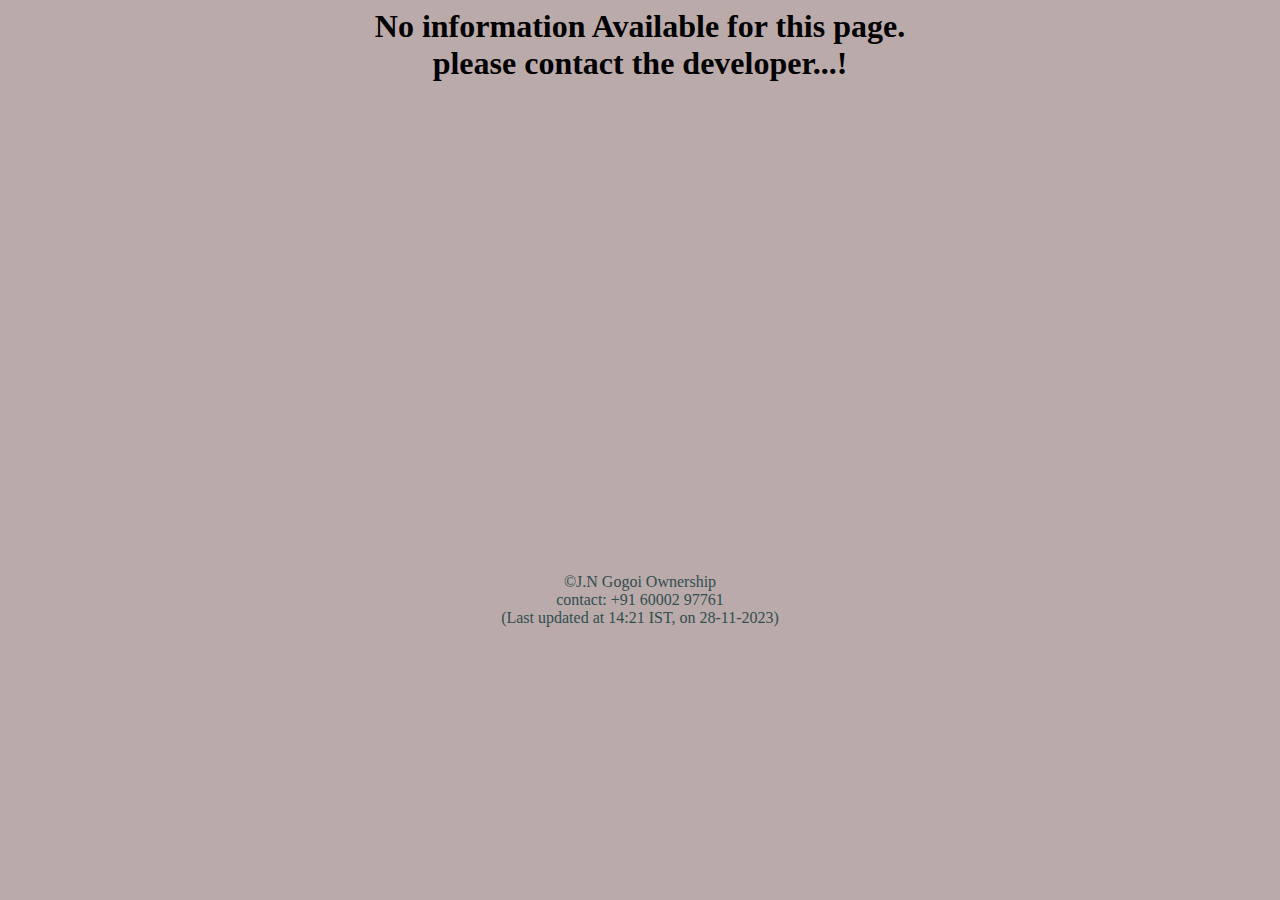
<file: archive.html>
<html lang="en">
<head>
    <meta charset="UTF-8">
    <meta name="viewport" content="width=device-width, initial-scale=1.0">
    <title>Archive-page </title>

    <style>
        h1{
            text-align: center;
        }
        footer{
    text-align: center;
    color: darkslategray;
    margin-top: 13cm;
  }
  body{
    background: #bbaaaa;
  }
    </style>
</head>

<!--Completed boilerplate-->

<body>
    <h1>No information Available for this page. <br>please contact the developer...!</h1>
</body>
<footer>&copy;J.N Gogoi Ownership <br>
    contact: +91 60002 97761 <br>
    (Last updated at 14:21 IST, on 28-11-2023)</footer>
</html>
</file>
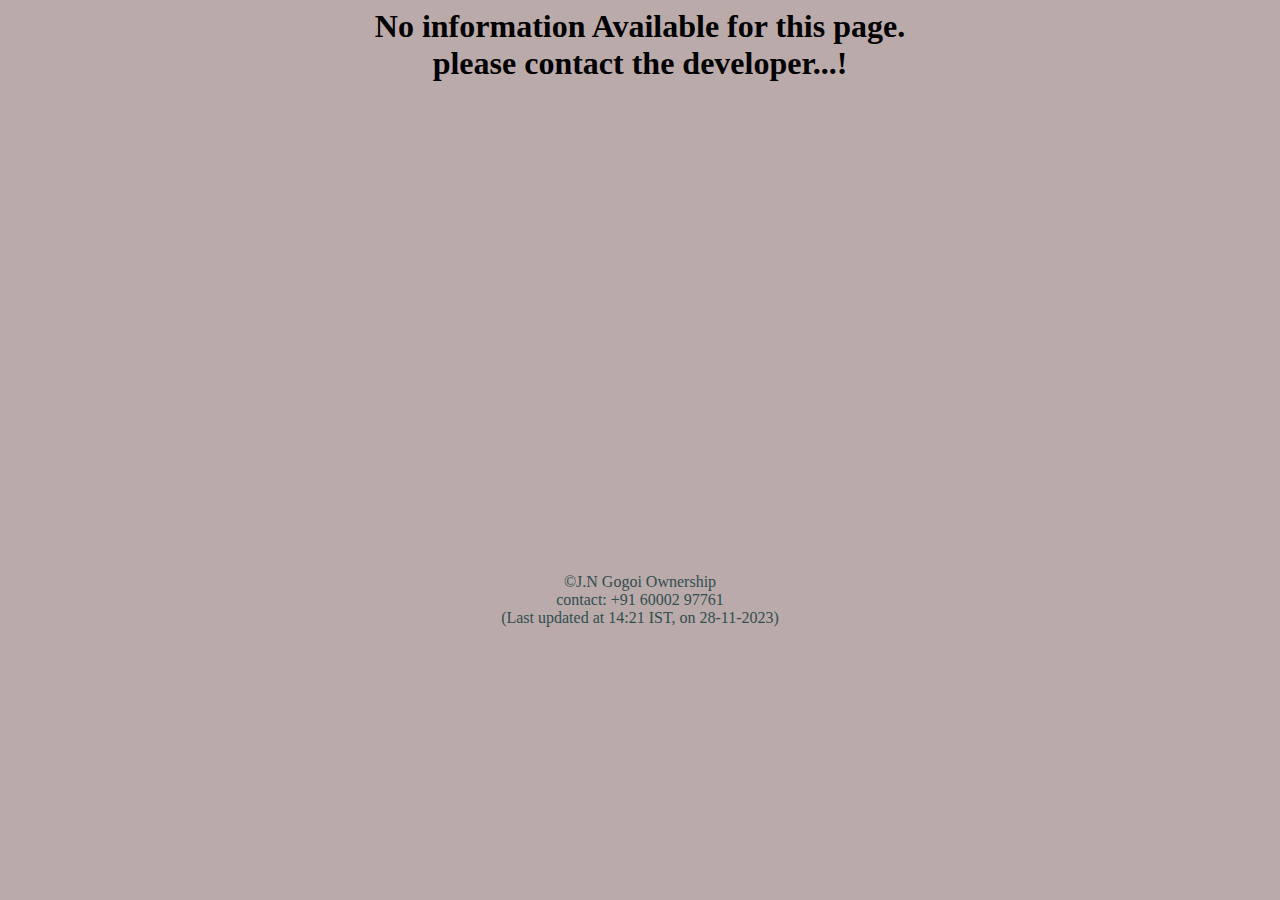
<file: contact.html>
<html lang="en">
<head>
    <meta charset="UTF-8">
    <meta name="viewport" content="width=device-width, initial-scale=1.0">
    <title> Contact-page</title>

    <style>
        h1{
            text-align: center;
        }
        footer{
    text-align: center;
    color: darkslategray;
    margin-top: 13cm;
  }
  body{
    background: #bbaaaa;
  }


    </style>
    <script src="java.js"></script>
</head>

<!--Completed boilerplate-->

<body>
    <h1>No information Available for this page. <br>please contact the developer...!</h1>
</body>
<footer>&copy;J.N Gogoi Ownership <br>
    contact: +91 60002 97761 <br>
    (Last updated at 14:21 IST, on 28-11-2023)</footer>
</html>
</file>
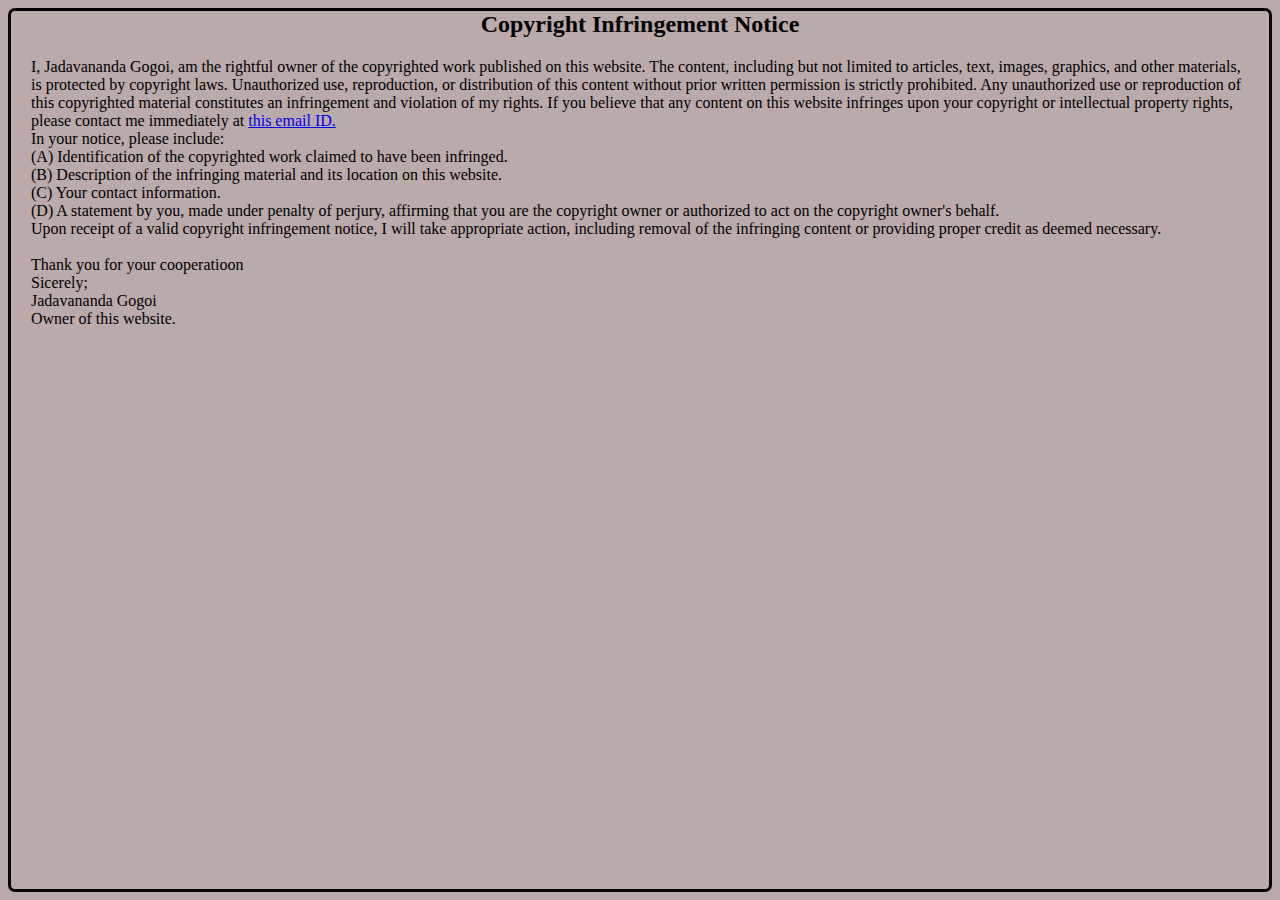
<file: declaration.html>
<html lang="en">
<head>
    <meta charset="UTF-8">
    <meta name="viewport" content="width=device-width, initial-scale=1.0">
    <title>Disclaimer</title>
    <style>
        h2{
            text-align: center;
        }
        p{
            margin: 20px;
            transition: background-color 0.3s;
        }
        body{
            border: 3px solid black;
            border-radius: 7px;
        }
        body{
    background: #bbaaaa;
  }
  .para:hover{
background-color: rgb(17, 95, 69);
color: whitesmoke;
  }
    </style>
</head>
<body>
    <h2>Copyright Infringement Notice</h2>
    <p class="para">
        

      I, Jadavananda Gogoi, am the rightful owner of the copyrighted work published on this website. The content, including but not limited to articles, text, images, graphics, and other materials, is protected by copyright laws.

Unauthorized use, reproduction, or distribution of this content without prior written permission is strictly prohibited. Any unauthorized use or reproduction of this copyrighted material constitutes an infringement and violation of my rights.

If you believe that any content on this website infringes upon your copyright or intellectual property rights, please contact me immediately at <a href="Jadavanandagogoi@gmail.com" target="_blank">this email ID. </a>

<br>In your notice, please include: <br>

(A) Identification of the copyrighted work claimed to have been infringed. <br>
(B) Description of the infringing material and its location on this website. <br>
(C) Your contact information. <br>
(D) A statement by you, made under penalty of perjury, affirming that you are the copyright owner or authorized to act on the copyright owner's behalf. <br> 
      Upon receipt of a valid copyright infringement notice, I will take appropriate action, including removal of the infringing content or providing proper credit as deemed necessary. <br>
<br>
      Thank you for your cooperatioon <br>
      Sicerely; <br>
      Jadavananda Gogoi <br>
      Owner of this website. <br>
    </p>
</body>
</html>
</file>
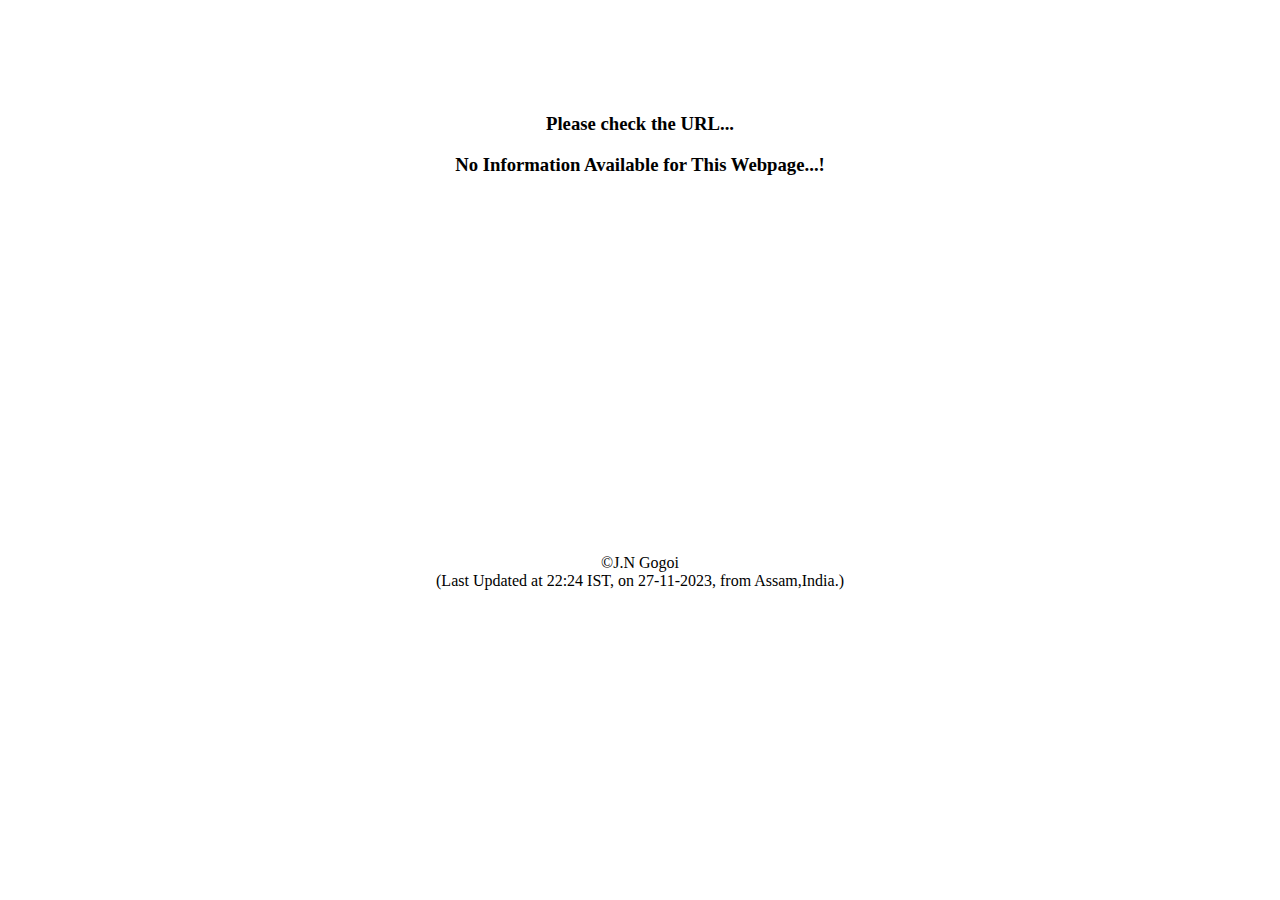
<file: mughal empire.html>
<html lang="en">
<head>
    <meta charset="UTF-8">
    <meta name="viewport" content="width=device-width, initial-scale=1.0">
    <title>History/Decline of Mughal Empire</title>
    <style>
       h3{
        text-align: center;
       
       }
       footer{
        text-align: center;
        margin-top: 10cm;
       }
       .Alert{
        margin-top: 3cm;
       }
    </style>
</head>
<body>
    <h3 class="Alert">Please check the URL...</h3>
    <h3>No Information Available for This Webpage...!</h3>
    
</body>
<footer> &copy;J.N Gogoi <br>
    (Last Updated at 22:24 IST, on 27-11-2023, from Assam,India.)
</footer>
</html>
</file>
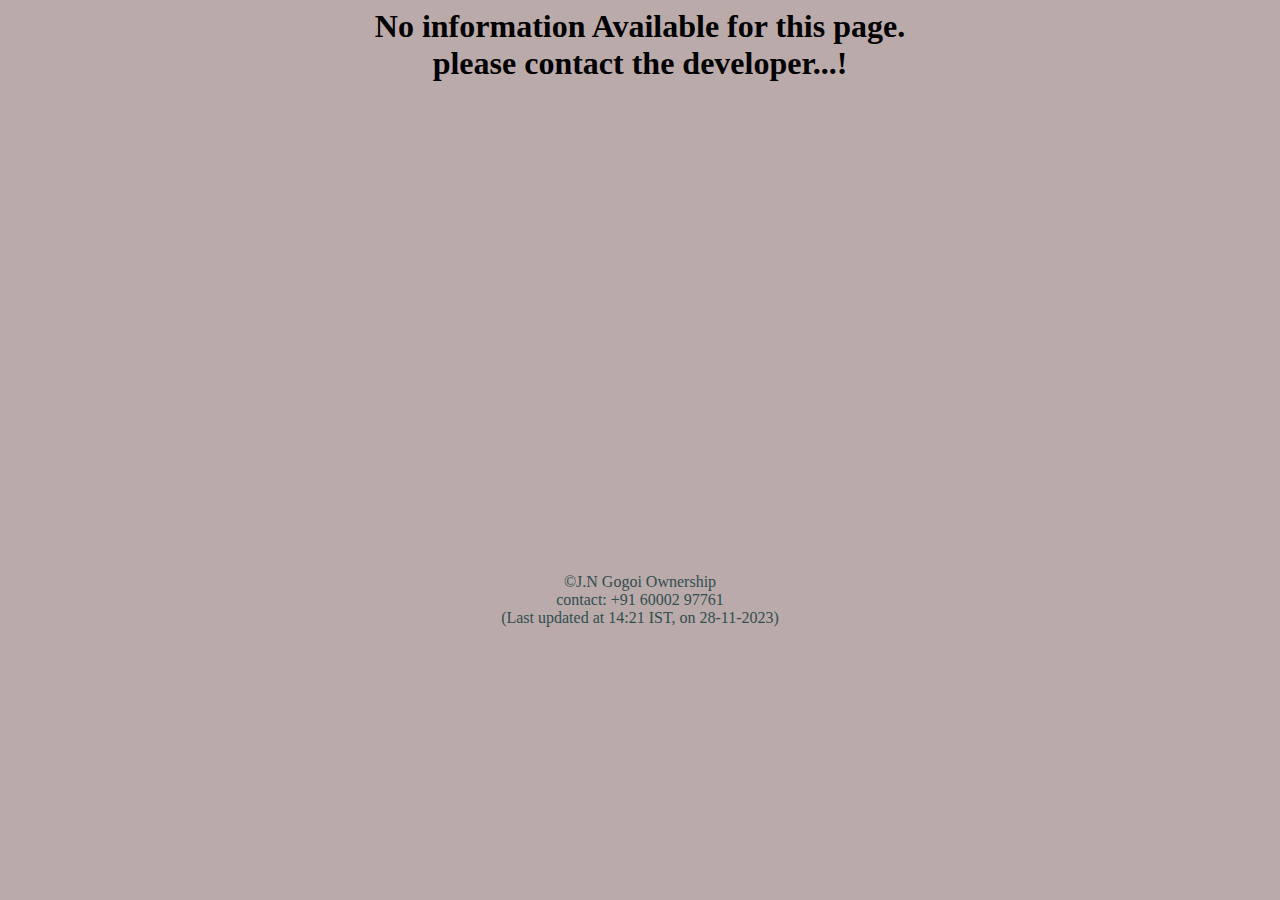
<file: quickaction.html>
<html lang="en">
<head>
    <meta charset="UTF-8">
    <meta name="viewport" content="width=device-width, initial-scale=1.0">
    <title> Quick-Action-page </title>

    <style>
        h1{
            text-align: center;
        }
        footer{
    text-align: center;
    color: darkslategray;
    margin-top: 13cm;
  }
  body{
    background: #bbaaaa;
  }
    </style>
</head>

<!--Completed boilerplate-->

<body>
    <h1>No information Available for this page. <br>please contact the developer...!</h1>
</body>
<footer>&copy;J.N Gogoi Ownership <br>
    contact: +91 60002 97761 <br>
    (Last updated at 14:21 IST, on 28-11-2023)</footer>
</html>
</file>
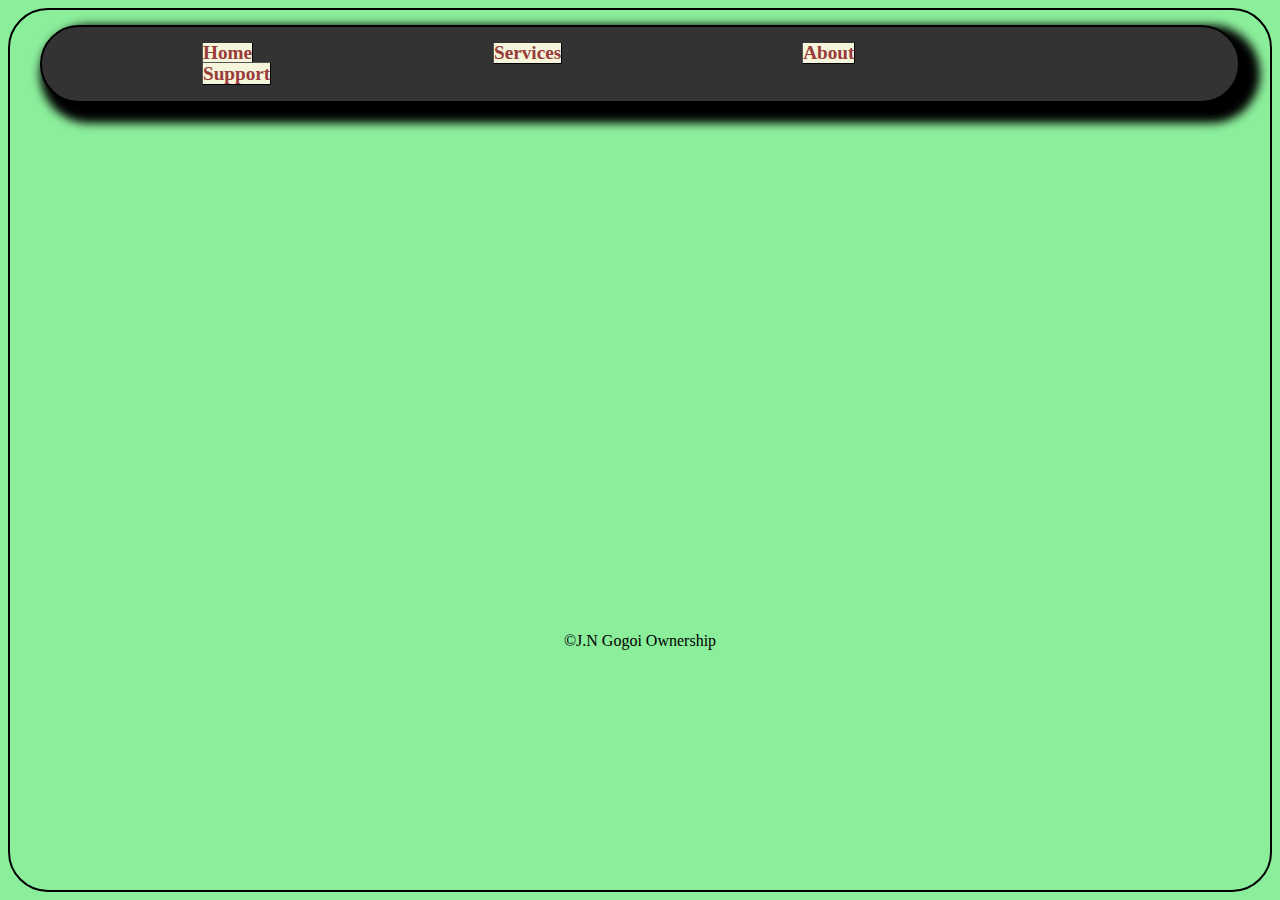
<file: recentartcile.html>
<html lang="en">
<head>
    <meta charset="UTF-8">
    <meta name="viewport" content="width=device-width, initial-scale=1.0">
    <title>test website</title>

<style>
body{
        background-color: rgb(139, 238, 155);
        border: 2px solid black;
        border-radius: 40px;
    }
#nav{
    border: 2px solid black;
    border-radius: 40px;
    line-height: 20px;
    background: #333;
    margin-left: 30px;
    margin-right: 30px;
    margin-top: 15px;
    display: flex;
    box-shadow: black 10px 10px 10px 10px;
    
}
a{
    text-align: center;
    text-decoration: none;
    color:rgb(153, 59, 59);
    font-size: larger;
    font-weight: bolder;
    font-family: 'Times New Roman', Times, serif;
    margin-left: 120px;
    margin-right: 120px;
    transition: background-color 0.5s;
    border: 1px solid black;
    background-color: beige;
    line-height: 20px;
    border-style: outset;

}
a:hover{
background-color: aqua;
color: black;
}
ul{
    overflow: auto;
    float: left;
    list-style: none;    
    
}
li{
    float: left;
    
}
footer{
    margin-top: 14cm;
    text-align: center;
}
</style>
<script src="java.js"></script>
</head>
<body>
    <div id="nav">
        <ul>
            <li> <a href="#" target="_blank">Home</a></li>
            <li> <a href="#" target="_blank">Services</a></li>
            <li> <a href="#" target="_blank">About</a>  </li>
            <li> <a href="#" target="_blank">Support</a> </li>
        </ul>
    </div>


</body>
<footer>
    &copy;J.N Gogoi Ownership <br>

</footer>
</html>
</file>
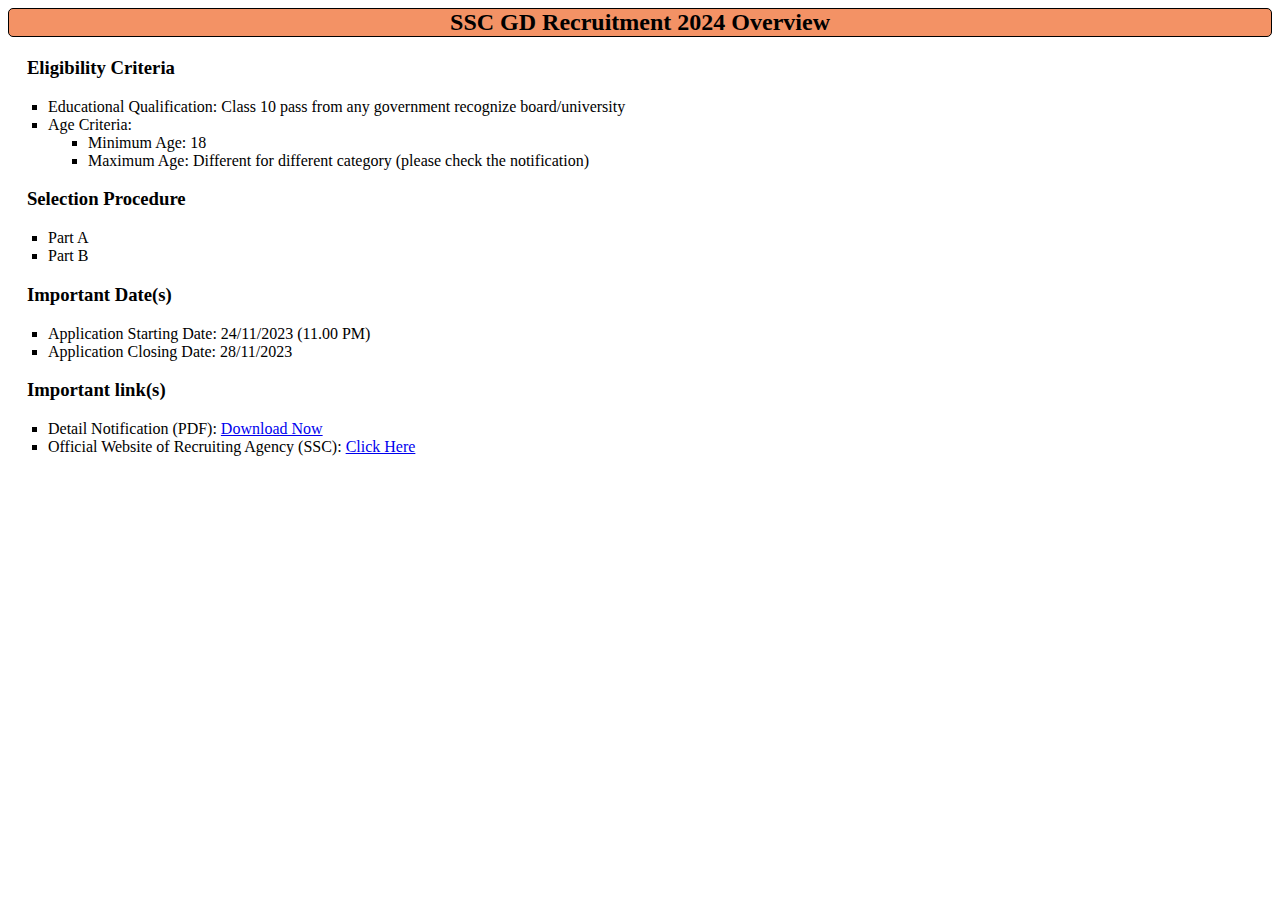
<file: sscgd.html>
<html lang="en">
<head>
    <meta charset="UTF-8">
    <meta name="viewport" content="width=device-width, initial-scale=1.0">
    <title>Document</title>
    <style>
        h2{
            background: rgb(243, 146, 101);
            text-align: center;
            border: .5px solid black;
            border-radius: 5px;
        }
        h3{
            margin-left: 0.5cm;
        }
        ul{
            list-style: square;
        }
    </style>
</head>
<body>
    <h2>SSC GD Recruitment 2024 Overview</h2>




    <h3>Eligibility Criteria</h3>
    <ul>
        <li>Educational Qualification: Class 10 pass from any government recognize board/university</li>
        <li>Age Criteria: 
            <ul>
                <li>
                    Minimum Age: 18
                </li>
                <li>
                    Maximum Age: Different for different category (please check the notification)
                </li>
            </ul>
        </li>
    </ul>
    <h3>Selection Procedure</h3>
    <ul>
        <li>Part A</li>
             
        <li>Part B</li>
    </ul>
    <h3>Important Date(s)</h3>
    <ul>
        <li>
            Application Starting Date: 24/11/2023 (11.00 PM)
        </li>
        <li>
            Application Closing Date: 28/11/2023 
        </li>
    </ul> 
    <h3>Important link(s)</h3>
    <ul>
        <li>Detail Notification (PDF): <a href="#">Download Now</a></li>
        <li>Official Website of Recruiting Agency (SSC): <a href="ssc.nic.in"> Click Here</a></li>
        
    </ul>
    
</body>
</html>
</file>
